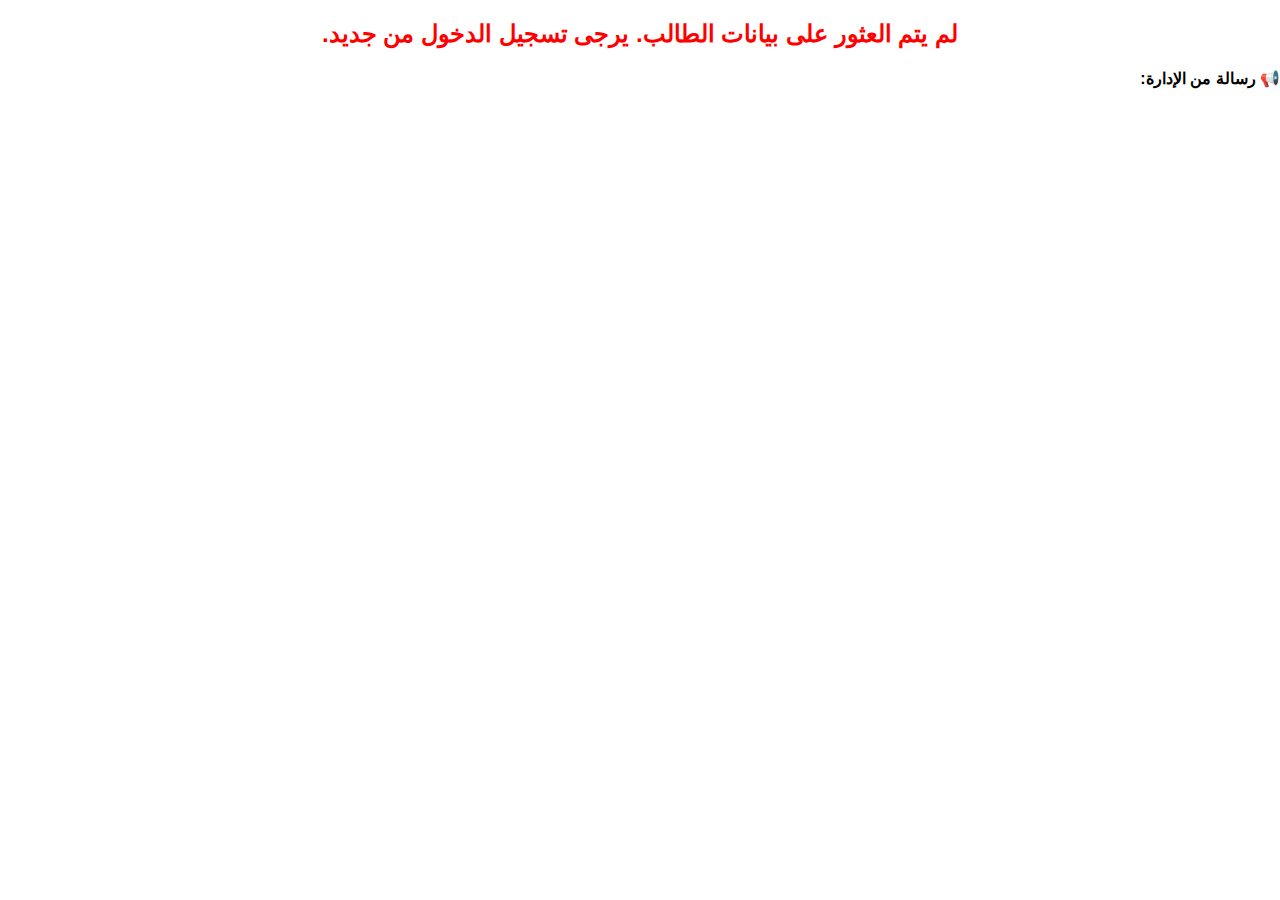
<file: dashboard.html>
<!DOCTYPE html>
<html lang="ar" dir="rtl">
<head>
  <meta charset="UTF-8">
  <meta name="viewport" content="width=device-width,initial-scale=1.0">
  <title>بيانات الطالب – إعدادية رافدين</title>
  <style>
    body {font-family: Arial, sans-serif; background: #fff; margin: 0; padding: 0;}
    header {background: #F4BE45; color: white; padding: 15px; text-align: center;}
    .logo {width: 80px; margin-bottom: 10px;}
    .container {max-width: 1000px; margin: auto; padding: 20px;}
    .card {background: #f9f9f9; border:1px solid #ddd; border-radius:8px; margin-bottom:20px; padding:15px;}
    .card h2 {color: #54B8C2; border-bottom:1px solid #ddd; padding-bottom:5px; margin-bottom:10px;}
    table {width:100%;border-collapse:collapse;margin-top:10px;}
    table th,table td {border:1px solid #ccc;padding:8px;text-align:center;}
    table th {background: #F4BE45;}
    .student-info {text-align:center;margin-bottom:20px;}
    .student-info h3 {margin:5px 0;}
    @media (max-width:768px) {table th,table td{font-size:14px;}}
  </style>
</head>
<body>

<header>
  <img src="https://e.top4top.io/p_34909jjnx0.png" alt="لوجو" class="logo">
  <h1>إعدادية رافدين</h1>
</header>

<div class="container">
  <div class="student-info"></div>

  <div class="card">
    <h2>الكورس الأول</h2><ul id='grades-list'></ul>
    <div class="timetable">
      <h3>📅 الجدول الأسبوعي:</h3>
      <table id="weekly-table">
        <thead>
          <tr>
            <th>اليوم</th>
            <th>الحصص</th>
          </tr>
        </thead>
        <tbody></tbody>
      </table>
    </div>
    
    <table>
      <thead>
        <tr><th>المادة</th><th>شهر 1</th><th>شهر 2</th><th>شهر 3</th><th>سعي 1</th><th>نصف السنة</th></tr>
      </thead>
      <tbody id="course1-body"></tbody>
    </table>
  </div>

  <div class="card">
    <h2>الكورس الثاني</h2><ul id='grades-list'></ul>
    <div class="timetable">
      <h3>📅 الجدول الأسبوعي:</h3>
      <table id="weekly-table">
        <thead>
          <tr>
            <th>اليوم</th>
            <th>الحصص</th>
          </tr>
        </thead>
        <tbody></tbody>
      </table>
    </div>
    
    <table>
      <thead>
        <tr><th>المادة</th><th>شهر 1</th><th>شهر 2</th><th>شهر 3</th><th>سعي 2</th><th>نهاية السنة</th></tr>
      </thead>
      <tbody id="course2-body"></tbody>
    </table>
  </div>
</div>







<script>
  const student = JSON.parse(localStorage.getItem("studentData"));
  if (!student) {
    document.body.innerHTML = "<h2 style='text-align:center;color:red;'>لم يتم العثور على بيانات الطالب. يرجى تسجيل الدخول من جديد.</h2>";
  } else {
    document.getElementById("student-name").textContent = student.name;
    document.getElementById("student-class").textContent = student.class;
    document.getElementById("student-section").textContent = student.section;

    const gradesList = document.getElementById("grades-list");
    student.grades.forEach((grade, index) => {
      const li = document.createElement("li");
      li.textContent = `المادة ${index + 1}: ${grade} درجة`;
      gradesList.appendChild(li);
    });

    const tableBody = document.querySelector("#weekly-table tbody");
    for (const day in student.timetable) {
      const row = document.createElement("tr");
      const dayCell = document.createElement("td");
      const subjectsCell = document.createElement("td");

      dayCell.textContent = day;
      subjectsCell.textContent = student.timetable[day].join(" - ");

      row.appendChild(dayCell);
      row.appendChild(subjectsCell);
      tableBody.appendChild(row);
    }

    document.getElementById("admin-message").textContent = student.message;
  }
</script>

</body>
</html><div class='admin-message'><h4>📢 رسالة من الإدارة:</h4><p id='admin-message'></p></div>
</file>
